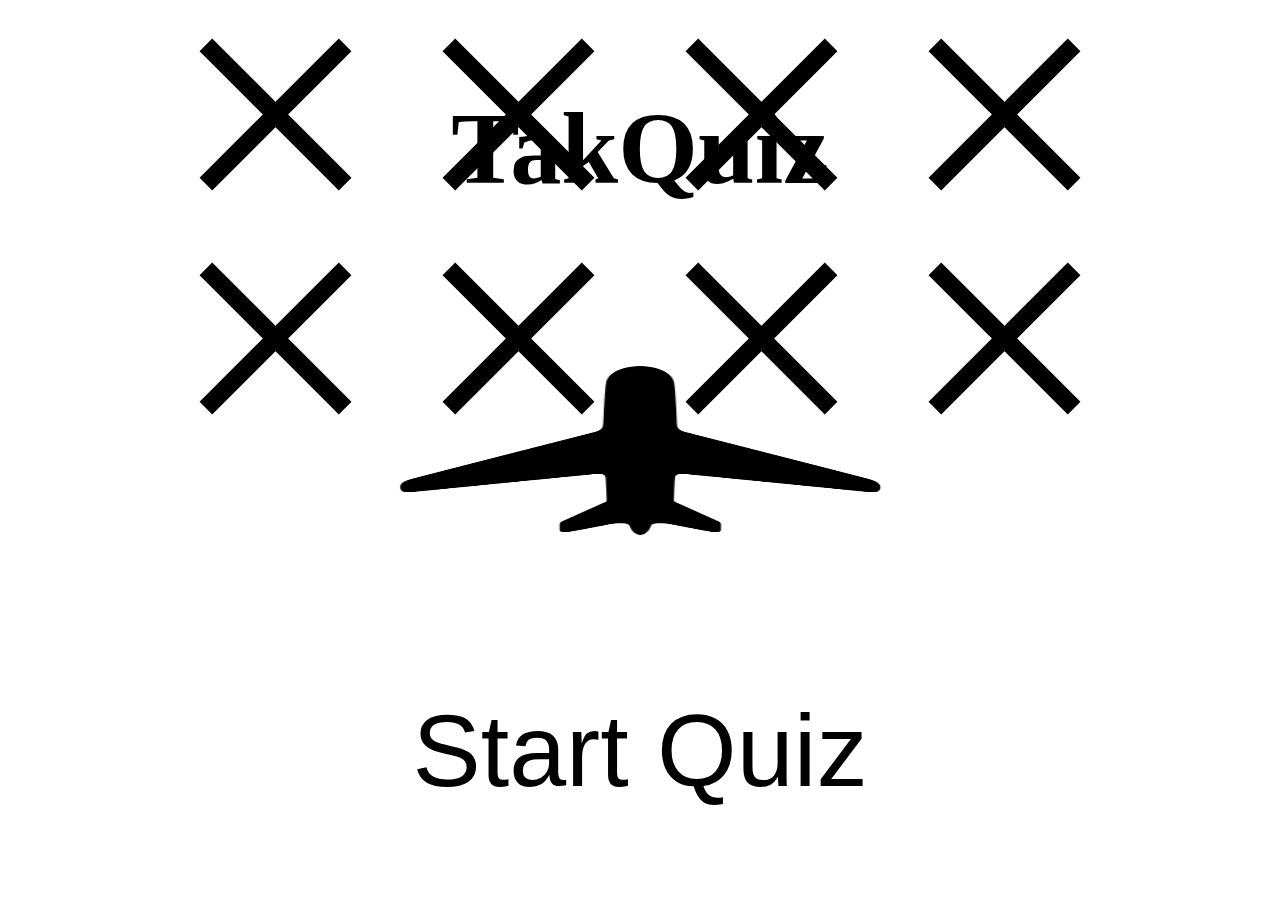
<file: index.html>
<!DOCTYPE html>
<html lang="ru">
<head>
    <meta charset="UTF-8">
    <meta name="viewport" content="width=device-width, initial-scale=1.0">
    <title>TakQuiz</title>
    <link rel="stylesheet" href="style.css">
</head>
<body>
    <div class="Main">
        <h1 class="title" id="title">TakQuiz</h1>
        <div class="image" id="imageplane">
            <img src="plane.png" class="imagesrc" id="plane">
        </div>
        <button class="btn f-btn">Start Quiz</button>
    </div>
    <!-- Экран с квизами -->
     <div class="quiz" id="quiz">
        <div class="quizTitle" id="quizTitle">
            <h1 class="titleSec">Select quiz</h1>
        </div>
        <div class="quizes" id="quizes">
            <div class="row"></div>
            <div class="row">
                <img src="xrest.svg" alt="" class="freeimg" id="1">
                <img src="xrest.svg" alt="" class="freeimg" id="2">
                <img src="xrest.svg" alt="" class="freeimg" id="3">
                <img src="xrest.svg" alt="" class="freeimg" id="4">
            </div>
            <div class="row">
                <img src="xrest.svg" alt="" class="freeimg" id="5">
                <img src="xrest.svg" alt="" class="freeimg" id="6">
                <img src="xrest.svg" alt="" class="freeimg" id="7">
                <img src="xrest.svg" alt="" class="freeimg" id="8">
            </div>
            <div class="row">
                <img src="xrest.svg" alt="" class="freeimg" id="9">
                <img src="xrest.svg" alt="" class="freeimg" id="10">
                <img src="xrest.svg" alt="" class="freeimg" id="11">
                <img src="xrest.svg" alt="" class="freeimg" id="12">
            </div>
            <div class="row">
                <img src="xrest.svg" alt="" class="freeimg" id="13">
                <img src="xrest.svg" alt="" class="freeimg" id="14">
                <img src="xrest.svg" alt="" class="freeimg" id="15">
                <img src="xrest.svg" alt="" class="freeimg" id="16">
            </div>
            <div class="row">
                <img src="xrest.svg" alt="" class="freeimg" id="17">
                <img src="xrest.svg" alt="" class="freeimg" id="18">
                <img src="xrest.svg" alt="" class="freeimg" id="19">
                <img src="xrest.svg" alt="" class="freeimg" id="20">
            </div>
        </div>
     </div>

    <script src="https://telegram.org/js/telegram-web-app.js"></script>
    <script src="main.js"></script>

</body>
</html>
</file>
<file: style.css>
* {
    margin: 0;
    padding: 0;
    overflow: hidden;
}

body {
    color: var(--tg-theme-text-color);
    background: var(--tg-theme-bg-color);
    padding: 0;
    margin: 0;
}

.Main {
    width: 100dvw;
    text-align: center;
    /* height: 100dvh; */
    display: flex;
    justify-content: center;
}
.title{
    margin-top: 10dvh;
    margin-bottom: 2dvh;
    font-size: 8dvw;
    padding: auto;
    display: flex;
    position: absolute;
}

.image{
    width: 100dvw;
    /* top: 35dvh; */
    height: 100dvh;
    display: flex;
    position: absolute;
    justify-content: center;
    align-items: center;
}

.imagesrc{
    width: 50dvw;
    height: 25dvh;
}

.btn {
    border: 0;
    border-radius: 5px;
    /* height: 10dvh; */
    /* width: 40dvw; */
    font-size: 8dvw;
    font-weight: 500;
    cursor: pointer;
    color: var(--tg-theme-button-text-color);
    background: var(--tg-theme-button-color);
    display: flex;
    position: absolute;
    bottom: 10dvh;

}

.quiz{
    display: flex;
    align-items: center;
    position: absolute;
    top: -100dvh;
    transition: 2.5s ease;
    flex-direction: column;
}

.quizTitle{
    display: flex;
    justify-content: center;
    align-items: center;
    width: 100dvw;
    margin: 5dvh auto;
}

.titleSec{
    font-size: 8dvw;
}

.quizes{
    display: flex;
    row-gap: 5dvh;
    justify-content: center;
    align-items: center;
    flex-direction: column;
}

.row{
    display: flex;
    flex-direction: row;
    gap: 5dvw;
}

.freeimg{
    width: 14dvw;
}
</file>
